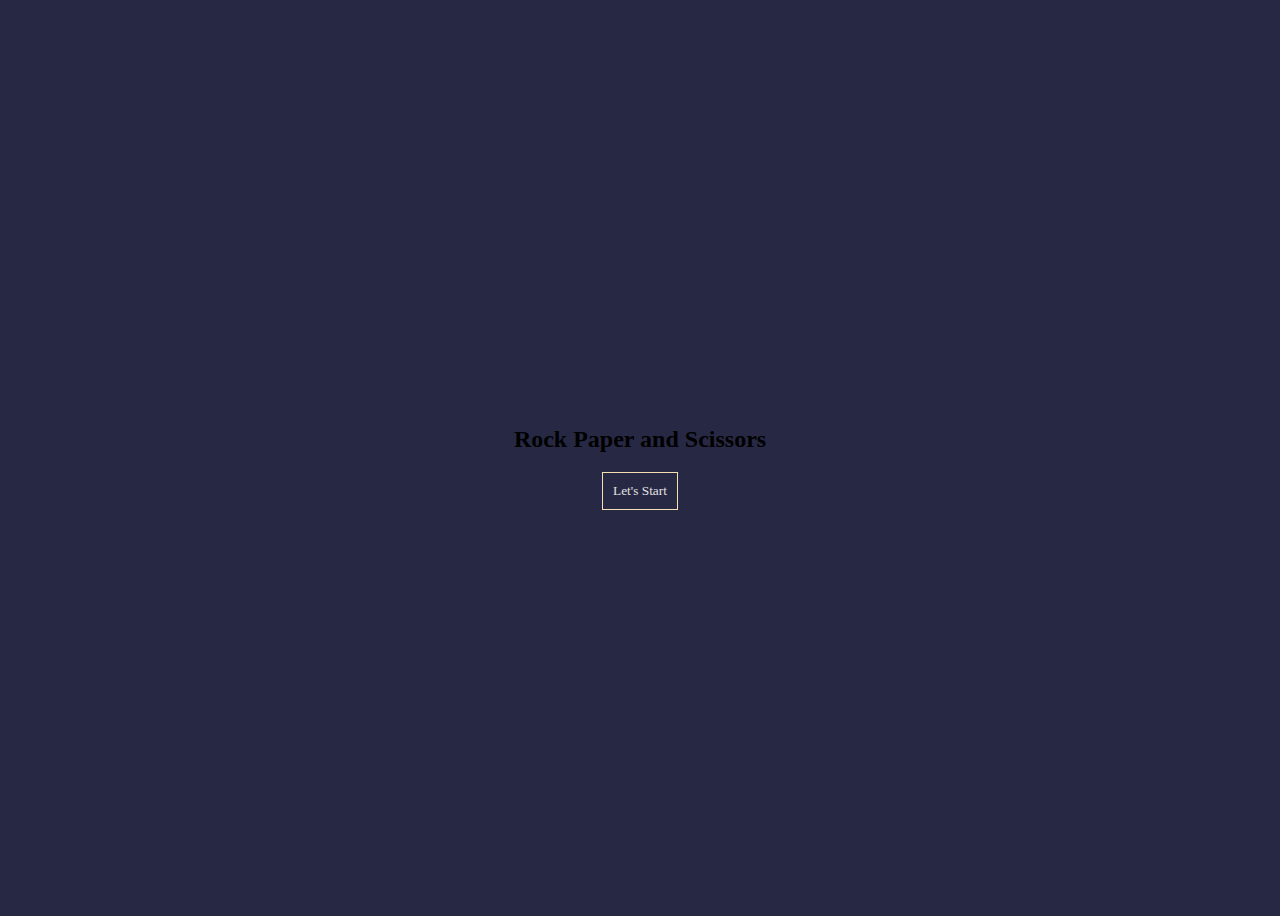
<file: index.html>
<!DOCTYPE html>
<html lang="en">
<head>
    <meta charset="UTF-8">
    <meta name="viewport" content="width=device-width, initial-scale=1.0">
    <title>Rock Paper Scissorss</title>
   <link rel="stylesheet" href="styles.css">
</head>
<body>
   <div class="container">
<h2>Rock Paper and Scissors</h2>
<button type="button" id="startBtn">Let's Start</button>
<script>
   var getBtn = document.getElementById("startBtn");
    getBtn.addEventListener("click", navigate);

    function navigate()
    {
        window.location.assign("homepage.html")
    }



</script>
</body>
</html>
</file>
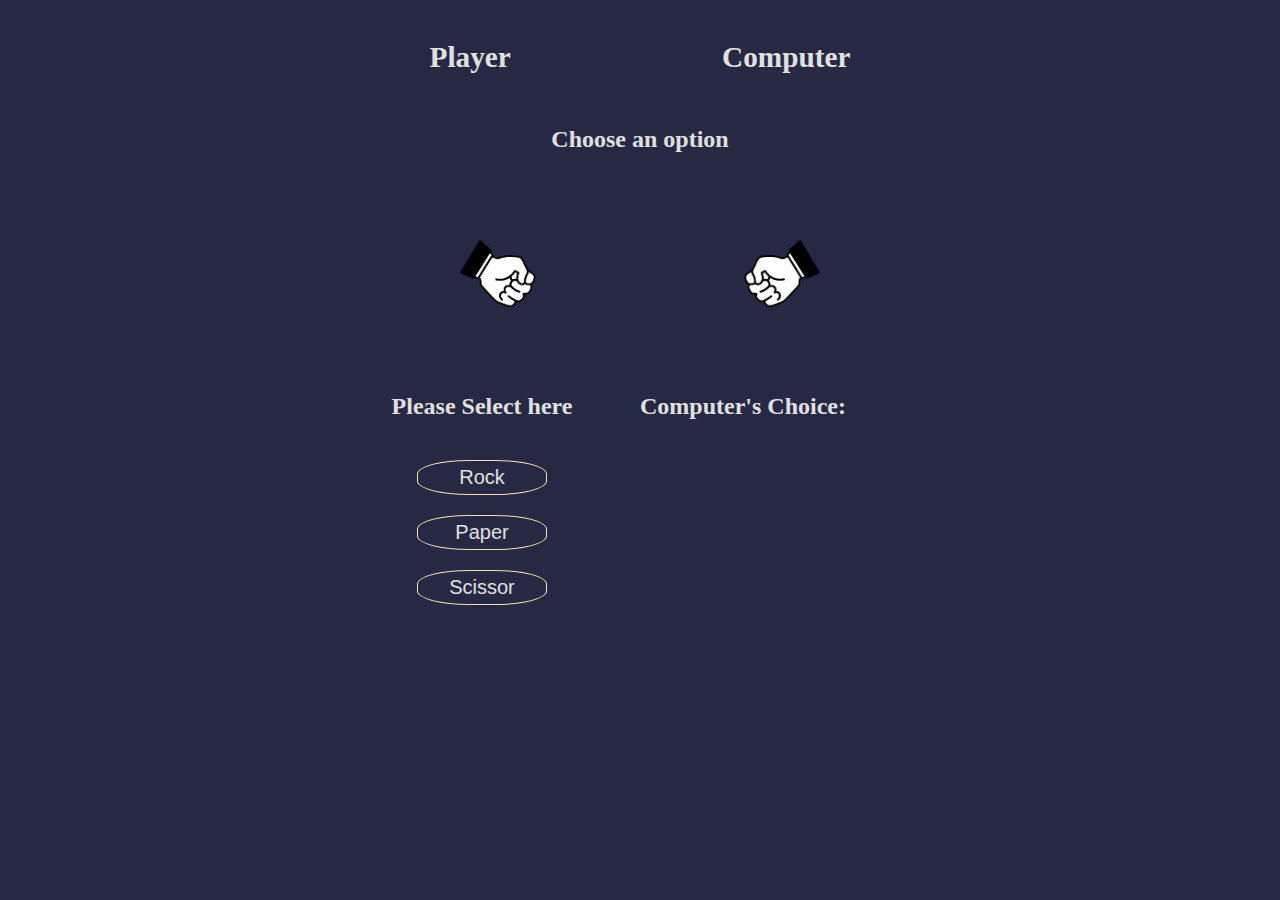
<file: homepage.html>
<!DOCTYPE html>
<html lang="en">
<head>
    <meta charset="UTF-8">
    <meta name="viewport" content="width=device-width, initial-scale=1.0">
    <title>Document</title>
    <link rel="stylesheet" href="styles.css">
</head>
<body>
    <div class="wrap">
    <header>
        <div class="player1">
            <h3>Player</h3>
        </div>
        <div class="player2">
            <h3>Computer</h3>
        </div>
       </header>
    <div class="main">
        <h2 id="result">Choose an option</h2>
        <div class="images">
            <div class="image-left">
        <img id="player" src="rock.png" width="140px">
            </div>
            <div class="image-right">
        <img id="computer" src="rock.png" width="140px">
        </div>
        </div>
    </div>
    <div class="results">
    <div class="buttons-container">
        <h2>Please Select here</h2>
        <button type="button" class="btn btn-light" id="rockBtn">Rock</button>
        <button type="button" class="btn btn-light" id="scissorBtn">Paper</button>
        <button type="button" class="btn btn-light" id="paperBtn">Scissor</button>
       
    </div>
        <div class="computerChoice">
            <h2>Computer's Choice:</h2>
             <h2 id="computerChoice"></h2>
    </div>
    </div>
    </div>
    <script src="script.js">
        
    </script>
</body>
</html>
</file>
<file: styles.css>
body{
    background-color:rgb(39,41,68);
}
.container{
    display: flex;
    justify-content: center;
    align-items: center;
    flex-direction: column;
    min-height: 100vh;
}
.wrap{
    width:50%;
    margin:auto auto;
}
#startBtn{
    padding: 10px;
    border:1px solid wheat;
    outline: none;
    font-family:'Lucida Sans', 'Lucida Sans Regular', 'Lucida Grande', 'Lucida Sans Unicode';
    background-color:transparent;
   color:rgb(224, 224,224);
    /* padding: 10px; */
}
input{
    width:200px;
    height: 30px;
    /* padding: 5px; */
    border-radius: 20px;
    border:1px solid black;
    text-align: center;
}
input::placeholder{
    text-align: center;
}
header{
    display: flex;
    justify-content: space-around;
    align-items: center;
    line-height: 40px;
    font-size: 25px;
  color:rgb(224, 224,224)
}
.player1,.player2{
    display: flex;
    flex-direction: column;
    justify-content: center;
    align-items: center;
}
.main{
    width:100%;
    display: flex;
    justify-content: center;
    align-items: center;
    flex-direction: column;
}
.images
{
    width:90%;
    display: flex;
    justify-content: space-around;
    align-items: center;
}
.image-left{
    width:300px;
    height: 200px;     
    display: flex;
    justify-content: center;
    align-items: center;
    flex-direction: column;

}
.image-right{
    width:300px;
    height: 200px;
    display: flex;
    justify-content: center;
    align-items: center;
    flex-direction: column;

}  
.results{
    width:100%;
    display: flex;
    flex-direction: row;
    justify-content:center;
    align-items: center;
   
}
.computerChoice{
    width:60%;
    height: 250px;
    flex-basis: 1;
    display: flex;
    justify-content: flex-start;
    flex-direction: column;
    align-items:start;
    color:rgb(224, 224,224);
}

#computer-choice{
    display: flex;
    justify-content: center;
    align-content: center;
}


.buttons-container{
    width:60%;
    height: 250px;
    flex-basis: 1;
    display: flex;
    justify-content:flex-start;
    gap:20px;
    flex-direction: column;
    align-items: center;
    color:rgb(224, 224,224);
}
#rockBtn, #scissorBtn, #paperBtn,#reset {
    width:130px;
    border:1px solid wheat;
    outline: none;
    padding: 5px;
    background-color: transparent;
    color:rgb(224, 224,224);
    font-size: 20px;
    cursor: pointer;
    border-radius: 40%;
}
#player{
    transform: rotateY(180deg);
}

#result {
    font-size: 24px;
    font-weight: bold;
    color:rgb(224, 224,224);
    animation: wave 1s infinite linear;
  }
  

  @keyframes wave {
    0%, 100% {
      transform: translateY(0);
    }
    
    50% {
      transform: translate(5px);
    }
  }
</file>
